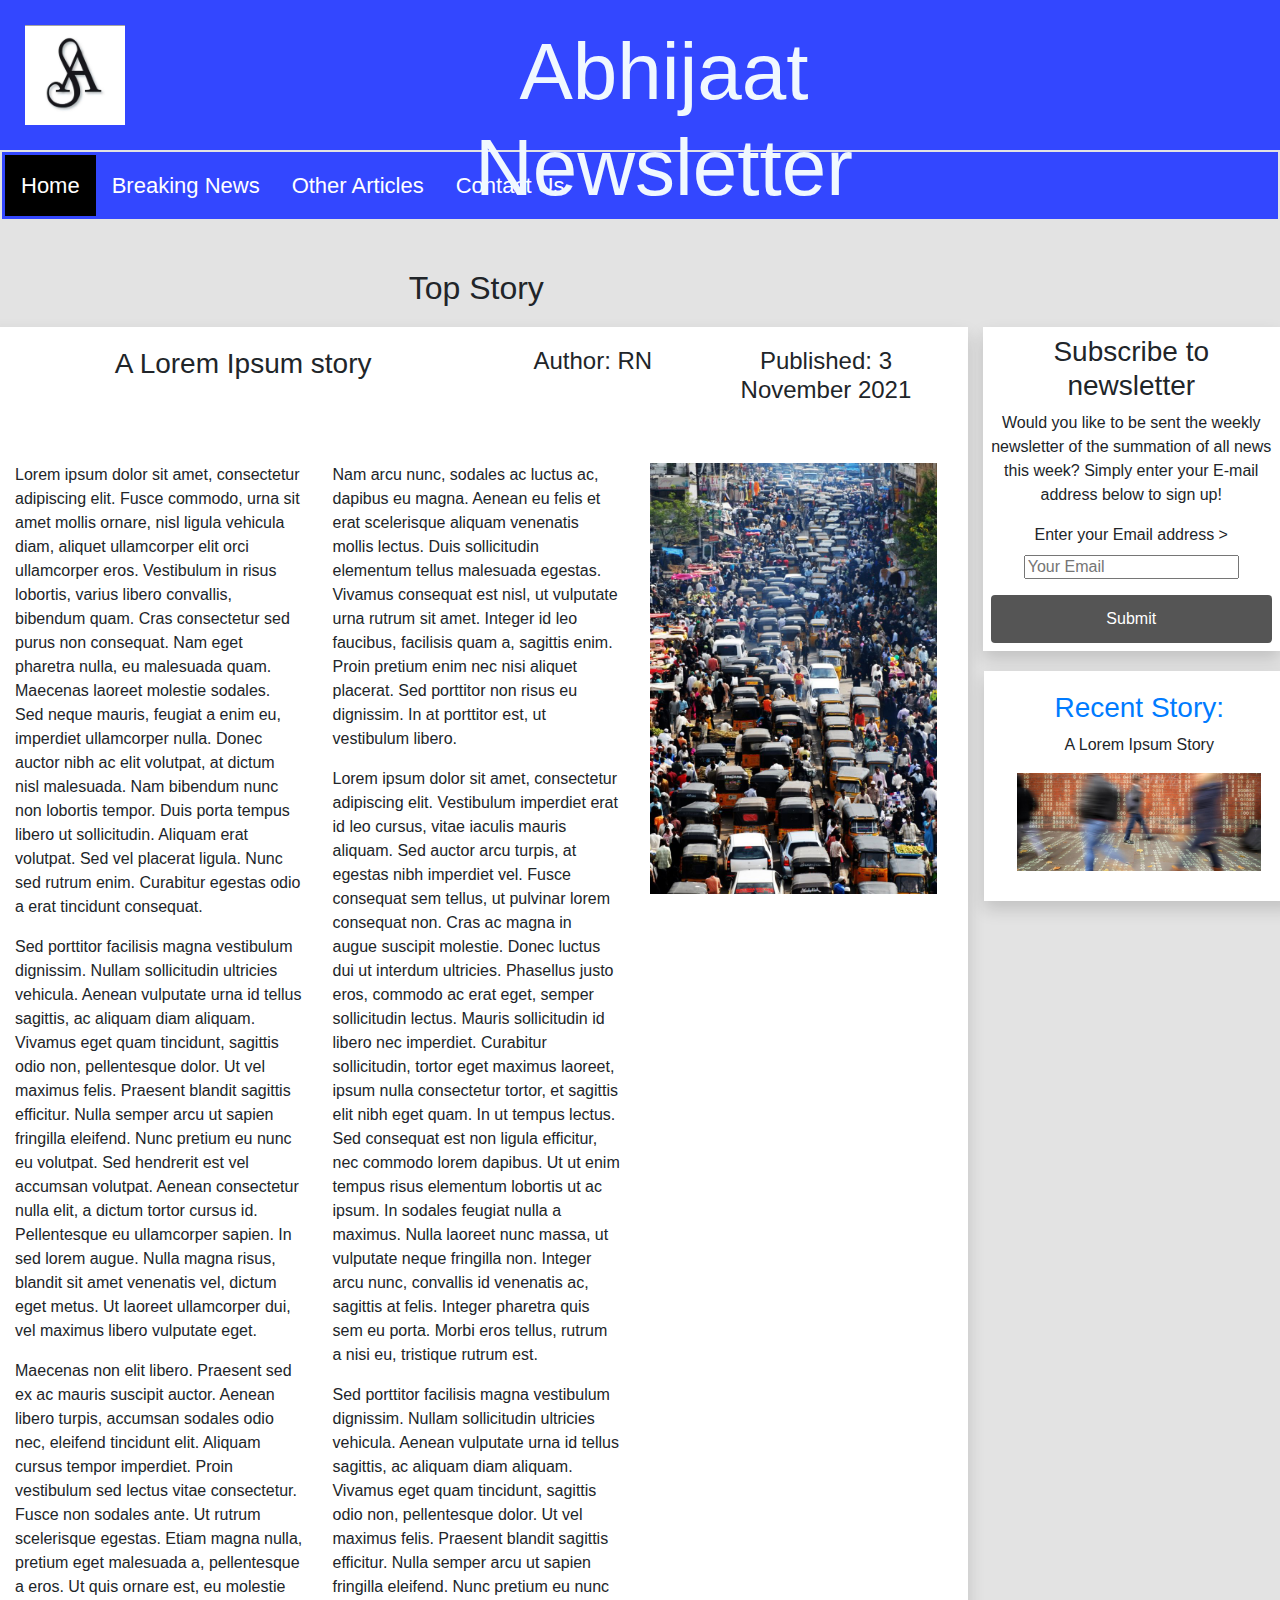
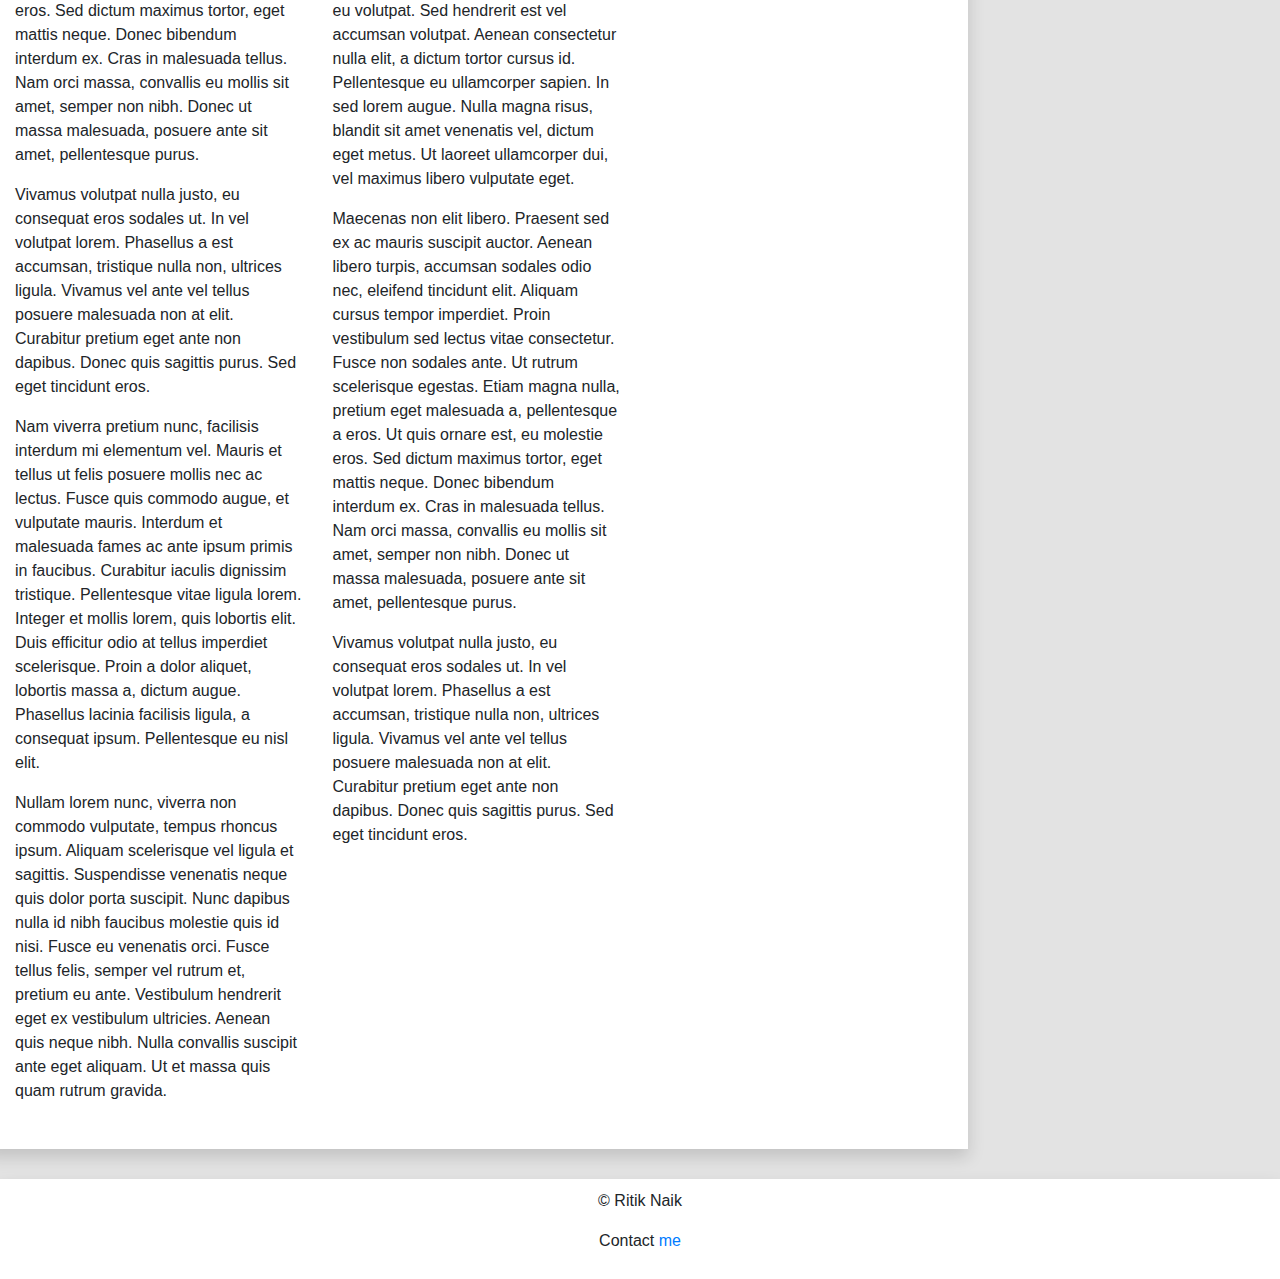
<file: index.html>
<!doctype html>
<html class="no-js" lang="en">

<head>
  <!-- Sets important meta tags - Do not reorder -->
  <meta charset="utf-8">
  <meta http-equiv="x-ua-compatible" content="ie=edge">
  <title>Home | Abhijaat Newsletter</title>
  <meta name="description" content="The main artificial intelligence story from A.I Takeover">
  <meta name="viewport" content="width=device-width, initial-scale=1, shrink-to-fit=no">
  <!-- Icons for Apple devices -->
  <link rel="apple-touch-icon" sizes="57x57" href="/images/icons/apple-icon-57x57.png">
  <link rel="apple-touch-icon" sizes="60x60" href="/images/icons/apple-icon-60x60.png">
  <link rel="apple-touch-icon" sizes="72x72" href="/images/icons/apple-icon-72x72.png">
  <link rel="apple-touch-icon" sizes="76x76" href="/images/icons/apple-icon-76x76.png">
  <link rel="apple-touch-icon" sizes="114x114" href="/images/icons/apple-icon-114x114.png">
  <link rel="apple-touch-icon" sizes="120x120" href="/images/icons/apple-icon-120x120.png">
  <link rel="apple-touch-icon" sizes="144x144" href="/images/icons/apple-icon-144x144.png">
  <link rel="apple-touch-icon" sizes="152x152" href="/images/icons/apple-icon-152x152.png">
  <link rel="apple-touch-icon" sizes="180x180" href="/images/icons/apple-icon-180x180.png">
  <!-- Icons for Android devices -->
  <link rel="icon" type="image/png" sizes="192x192"  href="/images/icons/android-icon-192x192.png">
  <!-- Icons for general Desktop devices -->
  <link rel="icon" type="image/png" sizes="32x32" href="/images/icons/favicon-32x32.png">
  <link rel="icon" type="image/png" sizes="96x96" href="/images/icons/favicon-96x96.png">
  <link rel="icon" type="image/png" sizes="16x16" href="/images/icons/favicon-16x16.png">
  <!-- Links to website manifest for icons -->
  <link rel="manifest" href="/manifest.json">
  <!-- Sets Windows tile image and colour -->
  <meta name="msapplication-TileColor" content="#ff335f">
  <meta name="msapplication-TileImage" content="/images/icons/ms-icon-144x144.png">
  <!-- Sets general theme colour for all devices to use if they support it -->
  <meta name="theme-color" content="#ff335f">

  <!-- Links to style sheets -->
  <link rel="stylesheet" href="css/vendor/bootstrap.min.css">
  <link rel="stylesheet" href="css/normalize.css">
  <link rel="stylesheet" href="css/main.css">
  <link rel="stylesheet" href="https://cdnjs.cloudflare.com/ajax/libs/font-awesome/4.7.0/css/font-awesome.min.css">
</head>

<body>
  <!-- If the user is using IE 9 or an older version direct them to update their browser -->
  <!--[if lte IE 9]>
    <p class="browserupgrade">You are using an <strong>outdated</strong> browser. Please <a href="https://browsehappy.com/">upgrade your browser</a> to improve your experience and security.</p>
  <![endif]-->

  <!-- Website code -->
  <header class="row">
    <a href="index.html" class="col-sm-3"><img src="img/mylogo.png" alt="Website Logo"></a>
    <h1 class="col-sm-6", style="color:aliceblue">Abhijaat Newsletter</h1>
    <p class="col-sm-3"></p>
  </header>

  <nav>
    <div class="topnav" id="mainTopnav">
      <a class="active" href="index.html">Home</a>
      <a href="latestnews.html">Breaking News</a>
      <a href="archive.html">Other Articles</a>
      <a href="contact-us.html">Contact Us</a>
      <a href="javascript:void(0);" class="icon" onclick="responsiveNav()">
        <i class="fa fa-bars"></i>
      </a>
    </ul>
  </nav>

  <div class="row">
    <h2 id="fp-title" class="col-sm-9">Top Story</h2>
    <p class="col-sm-3"></p>
  </div>

  <div class="row" id="main-content">
    <section class="col-sm-9 container shadow">
      <div id="headline" class="row">
        <h3 class="col-sm-6"></h3>

        <div id="information" class="col-sm-6 container">
          <div class="row">
            <h4 class="col-sm-6"></h4>
            <h4 class="col-sm-6"></h4>
          </div>
        </div>
      </div>

      <div class="container">
        <div id="story" class="row">
          <div class="col-sm-4">
            <p></p>
            <p></p>
            <p></p>
            <p></p>
            <p></p>
            <p></p>
          </div>

          <div class="col-sm-4">
            <p></p>
            <p></p>
            <p></p>
            <p></p>
            <p></p>
            <p></p>
          </div>
          
          <div class="col-sm-4">
            <img id="fp-image" src="" alt="">
          </div>
        </div>
      </div>
    </section>

    <aside class="col-sm-3">
      <div class="shadow" id="subscription-box">
        <h3>Subscribe to newsletter</h3>
        <p>Would you like to be sent the weekly newsletter of the summation of all news this week? Simply enter your E-mail address below to sign up!</p>
        <form id="subscription-form">
          <label for="email_input">Enter your Email address    ></label>
          <input type="email" name="email" id="email_input" placeholder="Your Email">
          <p></p>
          <input id="subscription-form-submit" type="submit" value="Submit">
        </form>
      </div>

      <div id="extra-stories" class="row shadow">
        <div id="extra-recent" class="col-sm">
          <h3><a href="latestnews.html">Recent Story:</a></h3>
          <p>A Lorem Ipsum Story</p>
          <img src="img/shaping-world-full.jpg" alt="Recent story image: shaping world image of people walking" id="extra-image">
        </div>
      </div>
    </aside>
  </div>

  <footer class="shadow">
      <p>&copy; Ritik Naik</p>
      <address>
          Contact <a href="mailto:ritiknaik2301@gmail.com">me</a>
      </address>
  </footer>

  <!-- Links to JavaScript -->
  <script src="js/vendor/modernizr-3.6.0.min.js"></script>
  <script src="js/vendor/bootstrap.min.js"></script>
  <script src="https://code.jquery.com/jquery-3.3.1.min.js" integrity="sha256-FgpCb/KJQlLNfOu91ta32o/NMZxltwRo8QtmkMRdAu8=" crossorigin="anonymous"></script>
  <script>window.jQuery || document.write('<script src="js/vendor/jquery-3.3.1.min.js"><\/script>')</script>
  <script src="js/plugins.js"></script>
  <script src="js/main.js"></script>
  <script>
    $(document).ready(function(){
      $("#headline h3").text("A Lorem Ipsum story");
      $("#information h4:eq(0)").text("Author: RN");
      $("#information h4:eq(1)").text("Published: 3 November 2021");

      $("#story p:eq(0)").text("Lorem ipsum dolor sit amet, consectetur adipiscing elit. Fusce commodo, urna sit amet mollis ornare, nisl ligula vehicula diam, aliquet ullamcorper elit orci ullamcorper eros. Vestibulum in risus lobortis, varius libero convallis, bibendum quam. Cras consectetur sed purus non consequat. Nam eget pharetra nulla, eu malesuada quam. Maecenas laoreet molestie sodales. Sed neque mauris, feugiat a enim eu, imperdiet ullamcorper nulla. Donec auctor nibh ac elit volutpat, at dictum nisl malesuada. Nam bibendum nunc non lobortis tempor. Duis porta tempus libero ut sollicitudin. Aliquam erat volutpat. Sed vel placerat ligula. Nunc sed rutrum enim. Curabitur egestas odio a erat tincidunt consequat.");
      $("#story p:eq(1)").text("Sed porttitor facilisis magna vestibulum dignissim. Nullam sollicitudin ultricies vehicula. Aenean vulputate urna id tellus sagittis, ac aliquam diam aliquam. Vivamus eget quam tincidunt, sagittis odio non, pellentesque dolor. Ut vel maximus felis. Praesent blandit sagittis efficitur. Nulla semper arcu ut sapien fringilla eleifend. Nunc pretium eu nunc eu volutpat. Sed hendrerit est vel accumsan volutpat. Aenean consectetur nulla elit, a dictum tortor cursus id. Pellentesque eu ullamcorper sapien. In sed lorem augue. Nulla magna risus, blandit sit amet venenatis vel, dictum eget metus. Ut laoreet ullamcorper dui, vel maximus libero vulputate eget.");
      $("#story p:eq(2)").text("Maecenas non elit libero. Praesent sed ex ac mauris suscipit auctor. Aenean libero turpis, accumsan sodales odio nec, eleifend tincidunt elit. Aliquam cursus tempor imperdiet. Proin vestibulum sed lectus vitae consectetur. Fusce non sodales ante. Ut rutrum scelerisque egestas. Etiam magna nulla, pretium eget malesuada a, pellentesque a eros. Ut quis ornare est, eu molestie eros. Sed dictum maximus tortor, eget mattis neque. Donec bibendum interdum ex. Cras in malesuada tellus. Nam orci massa, convallis eu mollis sit amet, semper non nibh. Donec ut massa malesuada, posuere ante sit amet, pellentesque purus.");
      $("#story p:eq(3)").text("Vivamus volutpat nulla justo, eu consequat eros sodales ut. In vel volutpat lorem. Phasellus a est accumsan, tristique nulla non, ultrices ligula. Vivamus vel ante vel tellus posuere malesuada non at elit. Curabitur pretium eget ante non dapibus. Donec quis sagittis purus. Sed eget tincidunt eros.");
      $("#story p:eq(4)").text("Nam viverra pretium nunc, facilisis interdum mi elementum vel. Mauris et tellus ut felis posuere mollis nec ac lectus. Fusce quis commodo augue, et vulputate mauris. Interdum et malesuada fames ac ante ipsum primis in faucibus. Curabitur iaculis dignissim tristique. Pellentesque vitae ligula lorem. Integer et mollis lorem, quis lobortis elit. Duis efficitur odio at tellus imperdiet scelerisque. Proin a dolor aliquet, lobortis massa a, dictum augue. Phasellus lacinia facilisis ligula, a consequat ipsum. Pellentesque eu nisl elit.");
      $("#story p:eq(5)").text("Nullam lorem nunc, viverra non commodo vulputate, tempus rhoncus ipsum. Aliquam scelerisque vel ligula et sagittis. Suspendisse venenatis neque quis dolor porta suscipit. Nunc dapibus nulla id nibh faucibus molestie quis id nisi. Fusce eu venenatis orci. Fusce tellus felis, semper vel rutrum et, pretium eu ante. Vestibulum hendrerit eget ex vestibulum ultricies. Aenean quis neque nibh. Nulla convallis suscipit ante eget aliquam. Ut et massa quis quam rutrum gravida.");
      $("#story p:eq(6)").text("Nam arcu nunc, sodales ac luctus ac, dapibus eu magna. Aenean eu felis et erat scelerisque aliquam venenatis mollis lectus. Duis sollicitudin elementum tellus malesuada egestas. Vivamus consequat est nisl, ut vulputate urna rutrum sit amet. Integer id leo faucibus, facilisis quam a, sagittis enim. Proin pretium enim nec nisi aliquet placerat. Sed porttitor non risus eu dignissim. In at porttitor est, ut vestibulum libero.");
      
      $("#story p:eq(7)").text("Lorem ipsum dolor sit amet, consectetur adipiscing elit. Vestibulum imperdiet erat id leo cursus, vitae iaculis mauris aliquam. Sed auctor arcu turpis, at egestas nibh imperdiet vel. Fusce consequat sem tellus, ut pulvinar lorem consequat non. Cras ac magna in augue suscipit molestie. Donec luctus dui ut interdum ultricies. Phasellus justo eros, commodo ac erat eget, semper sollicitudin lectus. Mauris sollicitudin id libero nec imperdiet. Curabitur sollicitudin, tortor eget maximus laoreet, ipsum nulla consectetur tortor, et sagittis elit nibh eget quam. In ut tempus lectus. Sed consequat est non ligula efficitur, nec commodo lorem dapibus. Ut ut enim tempus risus elementum lobortis ut ac ipsum. In sodales feugiat nulla a maximus. Nulla laoreet nunc massa, ut vulputate neque fringilla non. Integer arcu nunc, convallis id venenatis ac, sagittis at felis. Integer pharetra quis sem eu porta. Morbi eros tellus, rutrum a nisi eu, tristique rutrum est.");
      $("#story p:eq(8)").text("Sed porttitor facilisis magna vestibulum dignissim. Nullam sollicitudin ultricies vehicula. Aenean vulputate urna id tellus sagittis, ac aliquam diam aliquam. Vivamus eget quam tincidunt, sagittis odio non, pellentesque dolor. Ut vel maximus felis. Praesent blandit sagittis efficitur. Nulla semper arcu ut sapien fringilla eleifend. Nunc pretium eu nunc eu volutpat. Sed hendrerit est vel accumsan volutpat. Aenean consectetur nulla elit, a dictum tortor cursus id. Pellentesque eu ullamcorper sapien. In sed lorem augue. Nulla magna risus, blandit sit amet venenatis vel, dictum eget metus. Ut laoreet ullamcorper dui, vel maximus libero vulputate eget.");
      $("#story p:eq(9)").text("Maecenas non elit libero. Praesent sed ex ac mauris suscipit auctor. Aenean libero turpis, accumsan sodales odio nec, eleifend tincidunt elit. Aliquam cursus tempor imperdiet. Proin vestibulum sed lectus vitae consectetur. Fusce non sodales ante. Ut rutrum scelerisque egestas. Etiam magna nulla, pretium eget malesuada a, pellentesque a eros. Ut quis ornare est, eu molestie eros. Sed dictum maximus tortor, eget mattis neque. Donec bibendum interdum ex. Cras in malesuada tellus. Nam orci massa, convallis eu mollis sit amet, semper non nibh. Donec ut massa malesuada, posuere ante sit amet, pellentesque purus.");
      $("#story p:eq(11)").text("Vivamus volutpat nulla justo, eu consequat eros sodales ut. In vel volutpat lorem. Phasellus a est accumsan, tristique nulla non, ultrices ligula. Vivamus vel ante vel tellus posuere malesuada non at elit. Curabitur pretium eget ante non dapibus. Donec quis sagittis purus. Sed eget tincidunt eros.");
      $("#story p:eq(12)").text("Nam arcu nunc, sodales ac luctus ac, dapibus eu magna. Aenean eu felis et erat scelerisque aliquam venenatis mollis lectus. Duis sollicitudin elementum tellus malesuada egestas. Vivamus consequat est nisl, ut vulputate urna rutrum sit amet. Integer id leo faucibus, facilisis quam a, sagittis enim. Proin pretium enim nec nisi aliquet placerat. Sed porttitor non risus eu dignissim. In at porttitor est, ut vestibulum libero.");

      $("#story img").attr("src", "img/traffic-img.jpg");
      $("#story img").attr("alt", "Image of traffic for article");
    });
  </script>
</body>

</html>
</file>
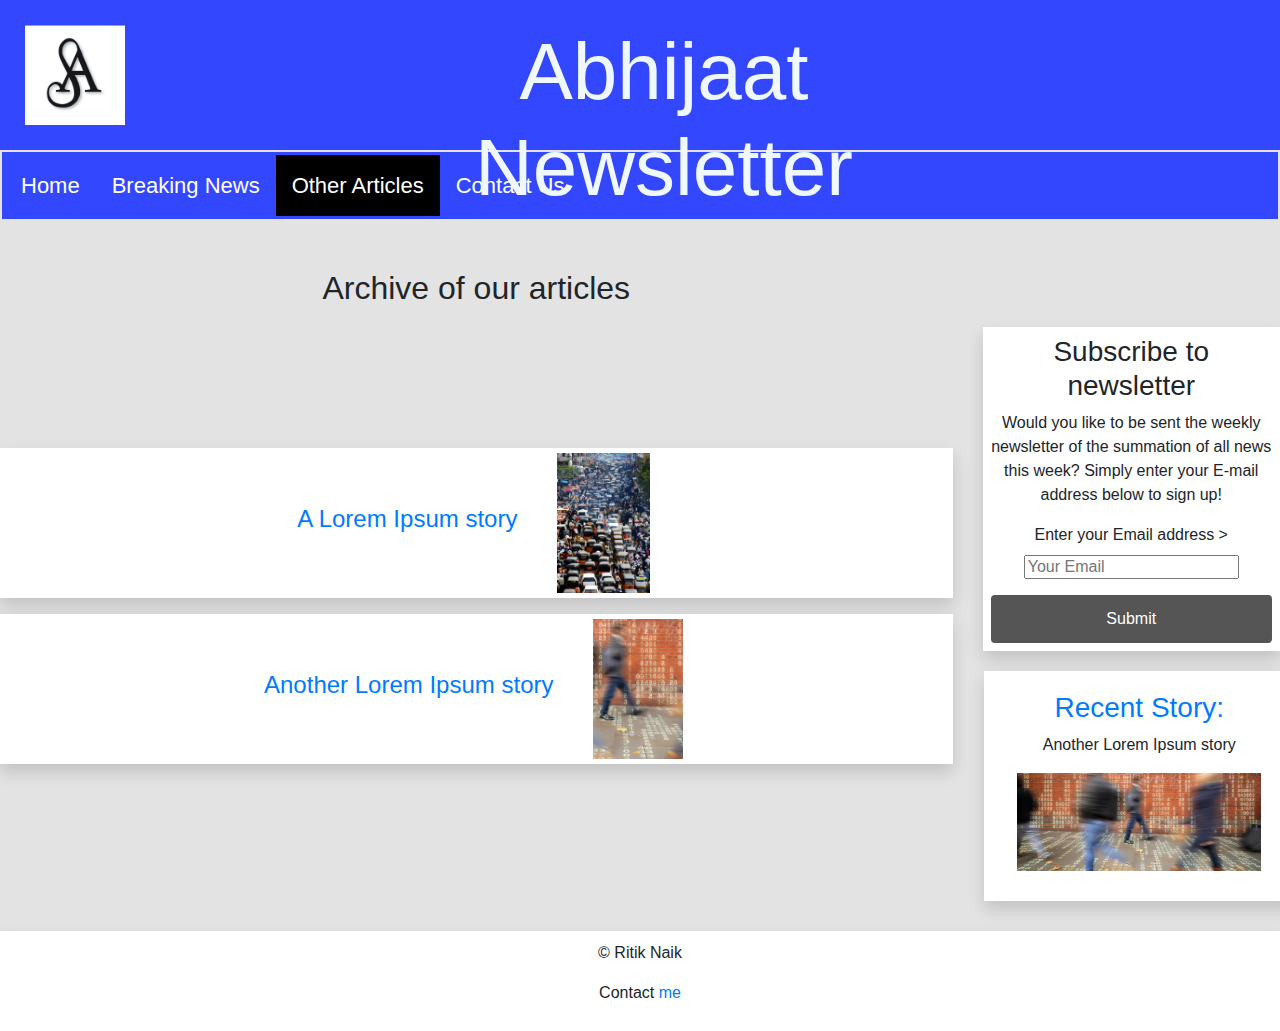
<file: archive.html>
<!doctype html>
<html class="no-js" lang="en">

<head>
  <!-- Sets important meta tags - Do not reorder -->
  <meta charset="utf-8">
  <meta http-equiv="x-ua-compatible" content="ie=edge">
  <title>Archive | Abhijaat Newletter</title>
  <meta name="description" content="The archive of all our articles on artificial intelligence by A.I Takeover">
  <meta name="viewport" content="width=device-width, initial-scale=1, shrink-to-fit=no">
  <!-- Icons for Apple devices -->
  <link rel="apple-touch-icon" sizes="57x57" href="/images/icons/apple-icon-57x57.png">
  <link rel="apple-touch-icon" sizes="60x60" href="/images/icons/apple-icon-60x60.png">
  <link rel="apple-touch-icon" sizes="72x72" href="/images/icons/apple-icon-72x72.png">
  <link rel="apple-touch-icon" sizes="76x76" href="/images/icons/apple-icon-76x76.png">
  <link rel="apple-touch-icon" sizes="114x114" href="/images/icons/apple-icon-114x114.png">
  <link rel="apple-touch-icon" sizes="120x120" href="/images/icons/apple-icon-120x120.png">
  <link rel="apple-touch-icon" sizes="144x144" href="/images/icons/apple-icon-144x144.png">
  <link rel="apple-touch-icon" sizes="152x152" href="/images/icons/apple-icon-152x152.png">
  <link rel="apple-touch-icon" sizes="180x180" href="/images/icons/apple-icon-180x180.png">
  <!-- Icons for Android devices -->
  <link rel="icon" type="image/png" sizes="192x192"  href="/images/icons/android-icon-192x192.png">
  <!-- Icons for general Desktop devices -->
  <link rel="icon" type="image/png" sizes="32x32" href="/images/icons/favicon-32x32.png">
  <link rel="icon" type="image/png" sizes="96x96" href="/images/icons/favicon-96x96.png">
  <link rel="icon" type="image/png" sizes="16x16" href="/images/icons/favicon-16x16.png">
  <!-- Links to website manifest for icons -->
  <link rel="manifest" href="/manifest.json">
  <!-- Sets Windows tile image and colour -->
  <meta name="msapplication-TileColor" content="#ff335f">
  <meta name="msapplication-TileImage" content="/images/icons/ms-icon-144x144.png">
  <!-- Sets general theme colour for all devices to use if they support it -->
  <meta name="theme-color" content="#ff335f">

  <!-- Links to style sheets -->
  <link rel="stylesheet" href="css/vendor/bootstrap.min.css">
  <link rel="stylesheet" href="css/normalize.css">
  <link rel="stylesheet" href="css/main.css">
</head>

<body>
  <!-- If the user is using IE 9 or an older version direct them to update their browser -->
  <!--[if lte IE 9]>
    <p class="browserupgrade">You are using an <strong>outdated</strong> browser. Please <a href="https://browsehappy.com/">upgrade your browser</a> to improve your experience and security.</p>
  <![endif]-->

  <!-- Website code -->
  <header class="row">
    <a href="index.html" class="col-sm-3"><img src="img/mylogo.png" alt="Website Logo"></a>
    <h1 class="col-sm-6", style="color:aliceblue">Abhijaat Newsletter</h1>
    <p class="col-sm-3"></p>
  </header>

  <nav>
        <div class="topnav" id="mainTopnav">
          <a href="index.html">Home</a>
          <a href="latestnews.html">Breaking News</a>
          <a class="active" href="archive.html">Other Articles</a>
          <a href="contact-us.html">Contact Us</a>
         
          <a href="javascript:void(0);" class="icon" onclick="responsiveNav()">
            <i class="fa fa-bars"></i>
          </a>
        </ul>
    </nav>

  <div class="row">
    <h2 id="fp-title" class="col-sm-9">Archive of our articles</h2>
    <p class="col-sm-3"></p>
  </div>

  <div class="row" id="main-content">
    <section class="col-sm-9 container">
        <div class="shadow archive-stories">
            <h4><a href="index.html">A Lorem Ipsum story</a></h4>
            <img src="img/traffic-img.jpg" alt="Traffic Image for traffic article">
        </div>
        <p></p>
        <div class="shadow archive-stories">
            <h4><a href="latestnews.html">Another Lorem Ipsum story</a></h4>
            <img src="img/shaping-world.jpg" alt="Image of people walking for shaping world article">
        </div>
        <p></p>
    </section>

    <aside class="col-sm-3">
        <div class="shadow" id="subscription-box">
            <h3>Subscribe to newsletter</h3>
            <p>Would you like to be sent the weekly newsletter of the summation of all news this week? Simply enter your E-mail address below to sign up!</p>
            <form id="subscription-form">
            <label for="email_input">Enter your Email address    ></label>
            <input type="email" name="email" id="email_input" placeholder="Your Email">
            <p></p>
            <input id="subscription-form-submit" type="submit" value="Submit">
            </form>
        </div>

      <div id="extra-stories" class="row shadow">
        <div id="extra-recent" class="col-sm">
          <h3><a href="latestnews.html">Recent Story:</a></h3>
          <p>Another Lorem Ipsum story</p>
          <img src="img/shaping-world-full.jpg" alt="Recent story image: shaping world image of people walking" id="extra-image">
        </div>
      </div>
    </aside>
  </div>

  <footer class="shadow">
      <p>&copy; Ritik Naik</p>
      <address>
          Contact <a href="mailto:ritiknaik2301@gmail.com">me</a>
      </address>
  </footer>

  <!-- Links to JavaScript -->
  <script src="js/vendor/modernizr-3.6.0.min.js"></script>
  <script src="js/vendor/bootstrap.min.js"></script>
  <script src="https://code.jquery.com/jquery-3.3.1.min.js" integrity="sha256-FgpCb/KJQlLNfOu91ta32o/NMZxltwRo8QtmkMRdAu8=" crossorigin="anonymous"></script>
  <script>window.jQuery || document.write('<script src="js/vendor/jquery-3.3.1.min.js"><\/script>')</script>
  <script src="js/plugins.js"></script>
  <script src="js/main.js"></script>
  
</body>

</html>
</file>
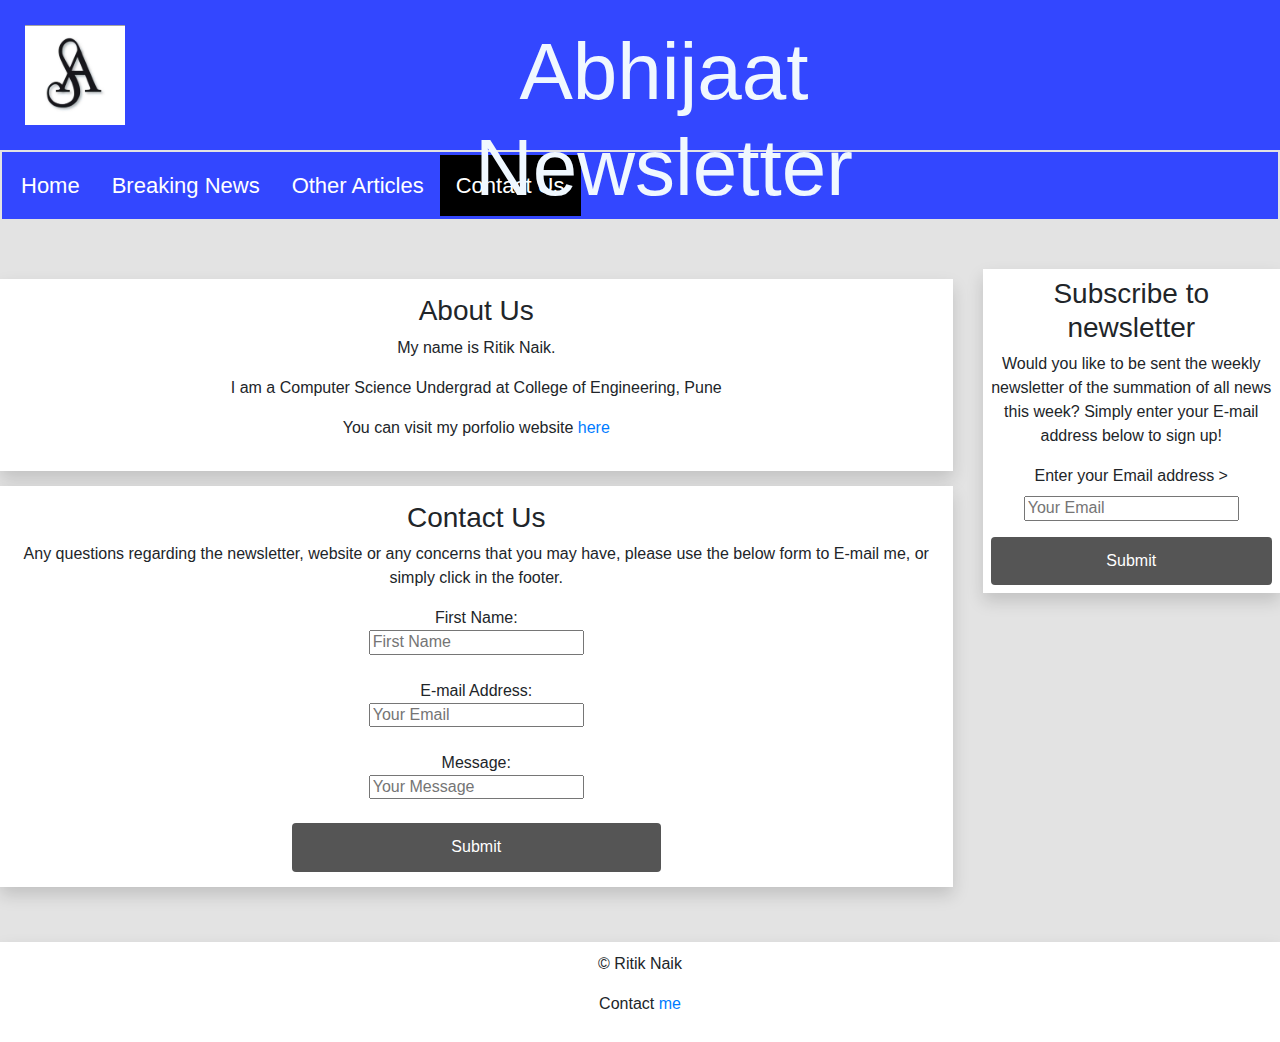
<file: contact-us.html>
<!doctype html>
<html class="no-js" lang="en">

<head>
  <!-- Sets important meta tags - Do not reorder -->
  <meta charset="utf-8">
  <meta http-equiv="x-ua-compatible" content="ie=edge">
  <title>Contact Us | A.I Takeover</title>
  <meta name="description" content="About A.I Takeover and ways to contact us directly">
  <meta name="viewport" content="width=device-width, initial-scale=1, shrink-to-fit=no">
  <!-- Icons for Apple devices -->
  <link rel="apple-touch-icon" sizes="57x57" href="/images/icons/apple-icon-57x57.png">
  <link rel="apple-touch-icon" sizes="60x60" href="/images/icons/apple-icon-60x60.png">
  <link rel="apple-touch-icon" sizes="72x72" href="/images/icons/apple-icon-72x72.png">
  <link rel="apple-touch-icon" sizes="76x76" href="/images/icons/apple-icon-76x76.png">
  <link rel="apple-touch-icon" sizes="114x114" href="/images/icons/apple-icon-114x114.png">
  <link rel="apple-touch-icon" sizes="120x120" href="/images/icons/apple-icon-120x120.png">
  <link rel="apple-touch-icon" sizes="144x144" href="/images/icons/apple-icon-144x144.png">
  <link rel="apple-touch-icon" sizes="152x152" href="/images/icons/apple-icon-152x152.png">
  <link rel="apple-touch-icon" sizes="180x180" href="/images/icons/apple-icon-180x180.png">
  <!-- Icons for Android devices -->
  <link rel="icon" type="image/png" sizes="192x192"  href="/images/icons/android-icon-192x192.png">
  <!-- Icons for general Desktop devices -->
  <link rel="icon" type="image/png" sizes="32x32" href="/images/icons/favicon-32x32.png">
  <link rel="icon" type="image/png" sizes="96x96" href="/images/icons/favicon-96x96.png">
  <link rel="icon" type="image/png" sizes="16x16" href="/images/icons/favicon-16x16.png">
  <!-- Links to website manifest for icons -->
  <link rel="manifest" href="/manifest.json">
  <!-- Sets Windows tile image and colour -->
  <meta name="msapplication-TileColor" content="#ff335f">
  <meta name="msapplication-TileImage" content="/images/icons/ms-icon-144x144.png">
  <!-- Sets general theme colour for all devices to use if they support it -->
  <meta name="theme-color" content="#ff335f">

  <!-- Links to style sheets -->
  <link rel="stylesheet" href="css/vendor/bootstrap.min.css">
  <link rel="stylesheet" href="css/normalize.css">
  <link rel="stylesheet" href="css/main.css">
  <link rel="stylesheet" href="https://cdnjs.cloudflare.com/ajax/libs/font-awesome/4.7.0/css/font-awesome.min.css">
</head>

<body>
  <!-- If the user is using IE 9 or an older version direct them to update their browser -->
  <!--[if lte IE 9]>
    <p class="browserupgrade">You are using an <strong>outdated</strong> browser. Please <a href="https://browsehappy.com/">upgrade your browser</a> to improve your experience and security.</p>
  <![endif]-->

  <!-- Website code -->
  <header class="row">
    <a href="index.html" class="col-sm-3"><img src="img/mylogo.png" alt="Website Logo"></a>
    <h1 class="col-sm-6", style="color:aliceblue">Abhijaat Newsletter</h1>
    <p class="col-sm-3"></p>
  </header>

  <nav>
    <div class="topnav" id="mainTopnav">
      <a href="index.html">Home</a>
      <a href="latestnews.html">Breaking News</a>
      <a href="archive.html">Other Articles</a>
      <a class="active" href="contact-us.html">Contact Us</a>

      <a href="javascript:void(0);" class="icon" onclick="responsiveNav()">
        <i class="fa fa-bars"></i>
      </a>
    </ul>
  </nav>

  <div class="row" id="main-content">
    <section class="col-sm-9 container" id="contaction">
        <div id="about-us" class="shadow">
            <h3>About Us</h3>
            <p>My name is Ritik Naik.</p>
            <p>I am a Computer Science Undergrad at College of Engineering, Pune</p>
            <p>You can visit my porfolio website <a href="https://614b09c6405d3a9b7755e998--portfolio-of-ritiknaik.netlify.app/https://614b09c6405d3a9b7755e998--portfolio-of-ritiknaik.netlify.app/">here</a></p>
        </div>

        <div id="contact-us" class="shadow">
            <h3>Contact Us</h3>
            <p>Any questions regarding the newsletter, website or any concerns that you may have, please use the below form to E-mail me, or simply click in the footer.</p>
            <form id="contact-us-form">
                First Name:<br>
                <input type="text" name="firstname" id="name_input" placeholder="First Name"><br><br>
                E-mail Address:<br>
                <input type="email" name="email" id="email_input" placeholder="Your Email"><br><br>
                Message:<br>
                <input type="text" name="message" id="message_input" placeholder="Your Message"><br><br>
                <input id="contact-us-submit" type="submit" value="Submit"><br>
            </form>
        </div>
    </section>

    <aside class="col-sm-3">
      <div class="shadow" id="subscription-box">
        <h3>Subscribe to newsletter</h3>
        <p>Would you like to be sent the weekly newsletter of the summation of all news this week? Simply enter your E-mail address below to sign up!</p>
        <form id="subscription-form">
          <label for="email_input">Enter your Email address    ></label>
          <input type="email" name="email" id="email_input" placeholder="Your Email">
          <p></p>
          <input id="subscription-form-submit" type="submit" value="Submit">
        </form>
      </div>
    </aside>
  </div>

  <!-- Footer code with a shadow box class -->
  <footer class="shadow">
      <p>&copy; Ritik Naik</p>
      <address>
          Contact <a href="mailto:ritiknaik2301@gmail.com">me</a>
      </address>
  </footer>

  <!-- Links to JavaScript -->
  <script src="js/vendor/modernizr-3.6.0.min.js"></script>
  <script src="js/vendor/bootstrap.min.js"></script>
  <script src="https://code.jquery.com/jquery-3.3.1.min.js" integrity="sha256-FgpCb/KJQlLNfOu91ta32o/NMZxltwRo8QtmkMRdAu8=" crossorigin="anonymous"></script>
  <script>window.jQuery || document.write('<script src="js/vendor/jquery-3.3.1.min.js"><\/script>')</script>
  <script src="js/plugins.js"></script>
  <script src="js/main.js"></script>
</body>

</html>
</file>
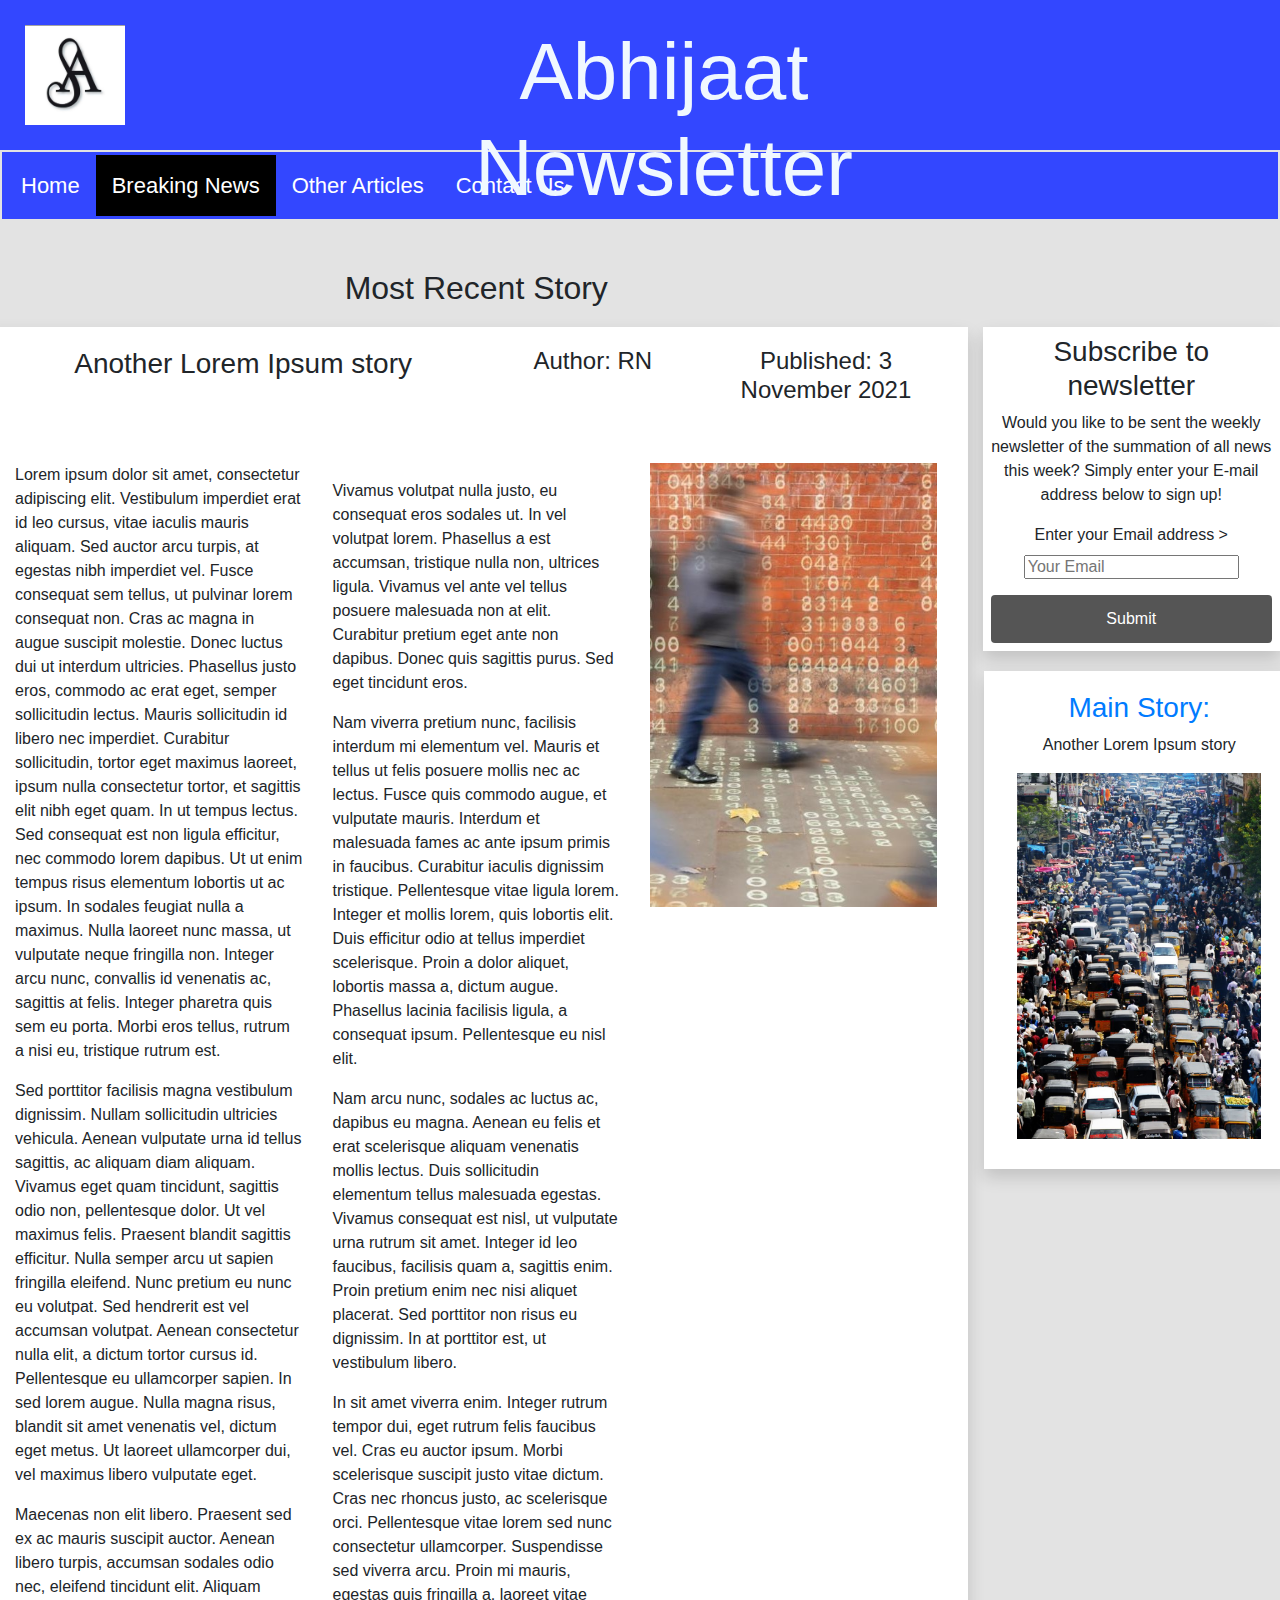
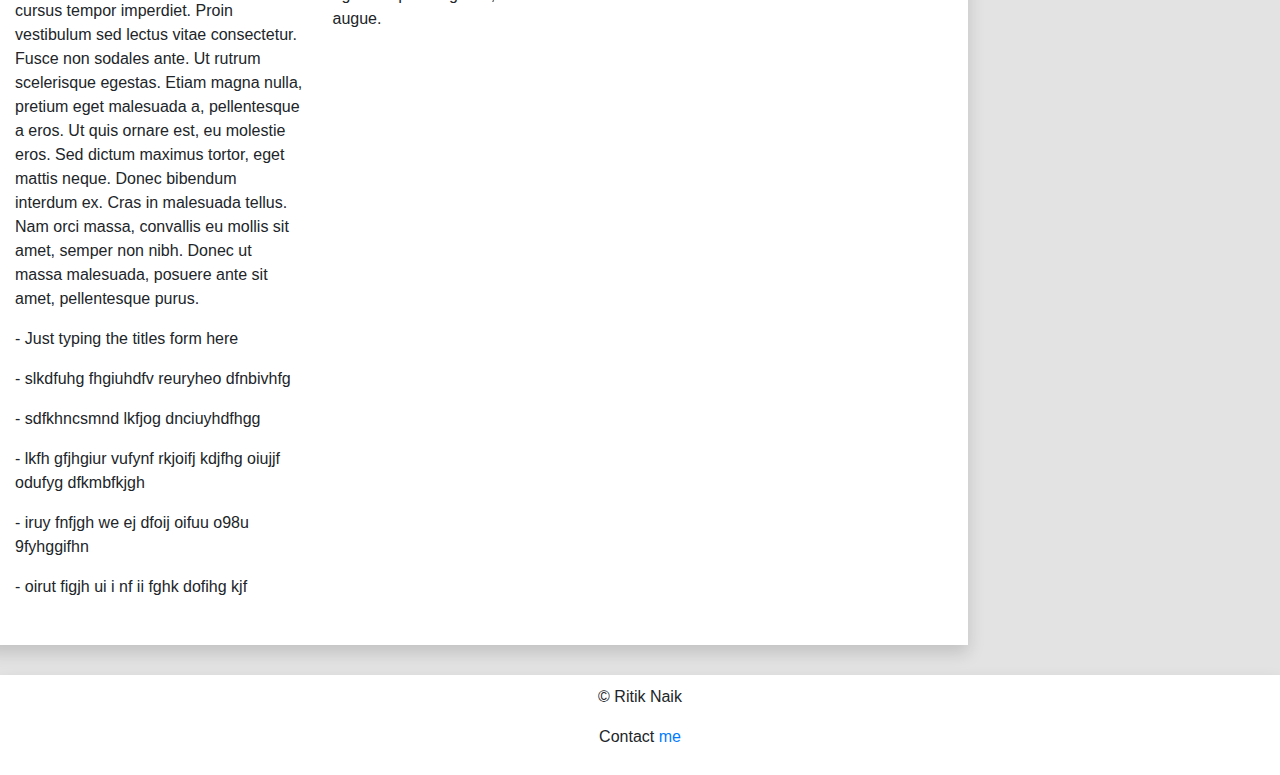
<file: latestnews.html>
<!doctype html>
<html class="no-js" lang="en">

<head>
  <!-- Sets important meta tags - Do not reorder -->
  <meta charset="utf-8">
  <meta http-equiv="x-ua-compatible" content="ie=edge">
  <title>Breaking News | Abhijaat Newsletter</title>
  <meta name="description" content="Most recent artificial intelligence news from A.I Takeover">
  <meta name="viewport" content="width=device-width, initial-scale=1, shrink-to-fit=no">
  <!-- Icons for Apple devices -->
  <link rel="apple-touch-icon" sizes="57x57" href="/images/icons/apple-icon-57x57.png">
  <link rel="apple-touch-icon" sizes="60x60" href="/images/icons/apple-icon-60x60.png">
  <link rel="apple-touch-icon" sizes="72x72" href="/images/icons/apple-icon-72x72.png">
  <link rel="apple-touch-icon" sizes="76x76" href="/images/icons/apple-icon-76x76.png">
  <link rel="apple-touch-icon" sizes="114x114" href="/images/icons/apple-icon-114x114.png">
  <link rel="apple-touch-icon" sizes="120x120" href="/images/icons/apple-icon-120x120.png">
  <link rel="apple-touch-icon" sizes="144x144" href="/images/icons/apple-icon-144x144.png">
  <link rel="apple-touch-icon" sizes="152x152" href="/images/icons/apple-icon-152x152.png">
  <link rel="apple-touch-icon" sizes="180x180" href="/images/icons/apple-icon-180x180.png">
  <!-- Icons for Android devices -->
  <link rel="icon" type="image/png" sizes="192x192"  href="/images/icons/android-icon-192x192.png">
  <!-- Icons for general Desktop devices -->
  <link rel="icon" type="image/png" sizes="32x32" href="/images/icons/favicon-32x32.png">
  <link rel="icon" type="image/png" sizes="96x96" href="/images/icons/favicon-96x96.png">
  <link rel="icon" type="image/png" sizes="16x16" href="/images/icons/favicon-16x16.png">
  <!-- Links to website manifest for icons -->
  <link rel="manifest" href="/manifest.json">
  <!-- Sets Windows tile image and colour -->
  <meta name="msapplication-TileColor" content="#ff335f">
  <meta name="msapplication-TileImage" content="/images/icons/ms-icon-144x144.png">
  <!-- Sets general theme colour for all devices to use if they support it -->
  <meta name="theme-color" content="#ff335f">

  <!-- Links to style sheets -->
  <link rel="stylesheet" href="css/vendor/bootstrap.min.css">
  <link rel="stylesheet" href="css/normalize.css">
  <link rel="stylesheet" href="css/main.css">
</head>

<body>
  <!-- If the user is using IE 9 or an older version direct them to update their browser -->
  <!--[if lte IE 9]>
    <p class="browserupgrade">You are using an <strong>outdated</strong> browser. Please <a href="https://browsehappy.com/">upgrade your browser</a> to improve your experience and security.</p>
  <![endif]-->

  <!-- Website code -->
  <header class="row">
    <a href="index.html" class="col-sm-3"><img src="img/mylogo.png" alt="Website Logo"></a>
    <h1 class="col-sm-6", style="color:aliceblue">Abhijaat Newsletter</h1>
    <p class="col-sm-3"></p>
  </header>

  <nav>
      <div class="topnav" id="mainTopnav">
        <a href="index.html">Home</a>
        <a class="active" href="latestnews.html">Breaking News</a>
        <a href="archive.html">Other Articles</a>
        <a href="contact-us.html">Contact Us</a>
       
        <a href="javascript:void(0);" class="icon" onclick="responsiveNav()">
          <i class="fa fa-bars"></i>
        </a>
      </ul>
    </nav>

  <div class="row">
    <h2 id="fp-title" class="col-sm-9">Most Recent Story</h2>
    <p class="col-sm-3"></p>
  </div>

  <div class="row" id="main-content">
    <section class="col-sm-9 container shadow">
      <div id="headline" class="row">
        <h3 class="col-sm-6"></h3>

        <div id="information" class="col-sm-6 container">
          <div class="row">
            <h4 class="col-sm-6"></h4>
            <h4 class="col-sm-6"></h4>
          </div>
        </div>
      </div>

      <div class="container">
        <div id="story" class="row">
          <div class="col-sm-4">
            <p></p>
            <p></p>
            <p></p>
            <p></p>
            <p></p>
            <p></p>
            <p></p>
            <p></p>
            <p></p>
            <p></p>
            <p></p>
            <p></p>
          </div>

          <div class="col-sm-4">
            <p></p>
            <p></p>
            <p></p>
            <p></p>
            <p></p>
            <p></p>
          </div>
          
          <div class="col-sm-4">
            <img id="fp-image" src="" alt="">
          </div>
        </div>
      </div>
    </section>

    <aside class="col-sm-3">
      <div class="shadow" id="subscription-box">
        <h3>Subscribe to newsletter</h3>
        <p>Would you like to be sent the weekly newsletter of the summation of all news this week? Simply enter your E-mail address below to sign up!</p>
        <form id="subscription-form">
          <label for="email_input">Enter your Email address    ></label>
          <input type="email" name="email" id="email_input" placeholder="Your Email">
          <p></p>
          <input id="subscription-form-submit" type="submit" value="Submit">
        </form>
      </div>

      <div id="extra-stories" class="row shadow">
        <div id="extra-recent" class="col-sm">
          <h3><a href="index.html">Main Story:</a></h3>
          <p>Another Lorem Ipsum story</p>
          <img src="img/traffic-img.jpg" alt="Main story image of traffic" id="extra-image">
        </div>
      </div>
    </aside>
  </div>

  <footer class="shadow">
      <p>&copy; Ritik Naik</p>
      <address>
          Contact <a href="mailto:ritiknaik2301@gmail.com">me</a>
      </address>
  </footer>

  <!-- Links to JavaScript -->
  <script src="js/vendor/modernizr-3.6.0.min.js"></script>
  <script src="js/vendor/bootstrap.min.js"></script>
  <script src="https://code.jquery.com/jquery-3.3.1.min.js" integrity="sha256-FgpCb/KJQlLNfOu91ta32o/NMZxltwRo8QtmkMRdAu8=" crossorigin="anonymous"></script>
  <script>window.jQuery || document.write('<script src="js/vendor/jquery-3.3.1.min.js"><\/script>')</script>
  <script src="js/plugins.js"></script>
  <script src="js/main.js"></script>
  <script>
    $(document).ready(function(){
      $("#headline h3").text("Another Lorem Ipsum story");
      $("#information h4:eq(0)").text("Author: RN");
      $("#information h4:eq(1)").text("Published: 3 November 2021");

      $("#story p:eq(0)").text("Lorem ipsum dolor sit amet, consectetur adipiscing elit. Vestibulum imperdiet erat id leo cursus, vitae iaculis mauris aliquam. Sed auctor arcu turpis, at egestas nibh imperdiet vel. Fusce consequat sem tellus, ut pulvinar lorem consequat non. Cras ac magna in augue suscipit molestie. Donec luctus dui ut interdum ultricies. Phasellus justo eros, commodo ac erat eget, semper sollicitudin lectus. Mauris sollicitudin id libero nec imperdiet. Curabitur sollicitudin, tortor eget maximus laoreet, ipsum nulla consectetur tortor, et sagittis elit nibh eget quam. In ut tempus lectus. Sed consequat est non ligula efficitur, nec commodo lorem dapibus. Ut ut enim tempus risus elementum lobortis ut ac ipsum. In sodales feugiat nulla a maximus. Nulla laoreet nunc massa, ut vulputate neque fringilla non. Integer arcu nunc, convallis id venenatis ac, sagittis at felis. Integer pharetra quis sem eu porta. Morbi eros tellus, rutrum a nisi eu, tristique rutrum est.");
      $("#story p:eq(1)").text("Sed porttitor facilisis magna vestibulum dignissim. Nullam sollicitudin ultricies vehicula. Aenean vulputate urna id tellus sagittis, ac aliquam diam aliquam. Vivamus eget quam tincidunt, sagittis odio non, pellentesque dolor. Ut vel maximus felis. Praesent blandit sagittis efficitur. Nulla semper arcu ut sapien fringilla eleifend. Nunc pretium eu nunc eu volutpat. Sed hendrerit est vel accumsan volutpat. Aenean consectetur nulla elit, a dictum tortor cursus id. Pellentesque eu ullamcorper sapien. In sed lorem augue. Nulla magna risus, blandit sit amet venenatis vel, dictum eget metus. Ut laoreet ullamcorper dui, vel maximus libero vulputate eget.");
      $("#story p:eq(3)").text("Maecenas non elit libero. Praesent sed ex ac mauris suscipit auctor. Aenean libero turpis, accumsan sodales odio nec, eleifend tincidunt elit. Aliquam cursus tempor imperdiet. Proin vestibulum sed lectus vitae consectetur. Fusce non sodales ante. Ut rutrum scelerisque egestas. Etiam magna nulla, pretium eget malesuada a, pellentesque a eros. Ut quis ornare est, eu molestie eros. Sed dictum maximus tortor, eget mattis neque. Donec bibendum interdum ex. Cras in malesuada tellus. Nam orci massa, convallis eu mollis sit amet, semper non nibh. Donec ut massa malesuada, posuere ante sit amet, pellentesque purus.");
      $("#story p:eq(4)").text(" - Just typing the titles form here");
      $("#story p:eq(5)").text(" - slkdfuhg fhgiuhdfv reuryheo dfnbivhfg");
      $("#story p:eq(6)").text(" - sdfkhncsmnd lkfjog dnciuyhdfhgg");
      $("#story p:eq(7)").text(" - lkfh gfjhgiur vufynf rkjoifj kdjfhg oiujjf odufyg dfkmbfkjgh");
      $("#story p:eq(8)").text(" - iruy fnfjgh we ej dfoij oifuu o98u 9fyhggifhn ");
      $("#story p:eq(9)").text(" - oirut figjh ui i nf ii fghk dofihg kjf ");
      //$("#story p:eq(10)").text(" - They are helping linguists to decifer lost languages");
      //$("#story p:eq(11)").text(" - And it is helping firms make decisions about who to hire and fire");
      //$("#story p:eq(12)").text(" - Even on flights, AI is being used by air traffic controllers to help to keep us safe both in the air and on the ground.");
      $("#story p:eq(13)").text("Vivamus volutpat nulla justo, eu consequat eros sodales ut. In vel volutpat lorem. Phasellus a est accumsan, tristique nulla non, ultrices ligula. Vivamus vel ante vel tellus posuere malesuada non at elit. Curabitur pretium eget ante non dapibus. Donec quis sagittis purus. Sed eget tincidunt eros.");
      $("#story p:eq(14)").text("Nam viverra pretium nunc, facilisis interdum mi elementum vel. Mauris et tellus ut felis posuere mollis nec ac lectus. Fusce quis commodo augue, et vulputate mauris. Interdum et malesuada fames ac ante ipsum primis in faucibus. Curabitur iaculis dignissim tristique. Pellentesque vitae ligula lorem. Integer et mollis lorem, quis lobortis elit. Duis efficitur odio at tellus imperdiet scelerisque. Proin a dolor aliquet, lobortis massa a, dictum augue. Phasellus lacinia facilisis ligula, a consequat ipsum. Pellentesque eu nisl elit.");
      $("#story p:eq(15)").text("Nam arcu nunc, sodales ac luctus ac, dapibus eu magna. Aenean eu felis et erat scelerisque aliquam venenatis mollis lectus. Duis sollicitudin elementum tellus malesuada egestas. Vivamus consequat est nisl, ut vulputate urna rutrum sit amet. Integer id leo faucibus, facilisis quam a, sagittis enim. Proin pretium enim nec nisi aliquet placerat. Sed porttitor non risus eu dignissim. In at porttitor est, ut vestibulum libero.");
      $("#story p:eq(16)").text("In sit amet viverra enim. Integer rutrum tempor dui, eget rutrum felis faucibus vel. Cras eu auctor ipsum. Morbi scelerisque suscipit justo vitae dictum. Cras nec rhoncus justo, ac scelerisque orci. Pellentesque vitae lorem sed nunc consectetur ullamcorper. Suspendisse sed viverra arcu. Proin mi mauris, egestas quis fringilla a, laoreet vitae augue.");
      //$("#story p:eq(17)").text("Is the prospect of creating machines that could possibly hope to compete with our brains still out of reach? Or are they now able to do the things humans can only dream of?");
      //$("#story p:eq(18)").text("What is AI really capable of? How can it help us solve our problems?");
      //$("#story p:eq(19)").text("And how should we feel about this future?");

      $("#story img").attr("src", "img/shaping-world.jpg");
      $("#story img").attr("alt", "Image of people walking for article");
    });
  </script>
</body>

</html>
</file>
<file: css/main.css>
/*! HTML5 Boilerplate v6.1.0 | MIT License | https://html5boilerplate.com/ */

/*
 * What follows is the result of much research on cross-browser styling.
 * Credit left inline and big thanks to Nicolas Gallagher, Jonathan Neal,
 * Kroc Camen, and the H5BP dev community and team.
 */

/* ==========================================================================
   Base styles: opinionated defaults
   ========================================================================== */

html {
    color: #222;
    font-size: 1em;
    line-height: 1.4;
}

/*
 * Remove text-shadow in selection highlight:
 * https://twitter.com/miketaylr/status/12228805301
 *
 * Vendor-prefixed and regular ::selection selectors cannot be combined:
 * https://stackoverflow.com/a/16982510/7133471
 *
 * Customize the background color to match your design.
 */

::-moz-selection {
    background: #b3d4fc;
    text-shadow: none;
}

::selection {
    background: #b3d4fc;
    text-shadow: none;
}

/*
 * A better looking default horizontal rule
 */

hr {
    display: block;
    height: 1px;
    border: 0;
    border-top: 1px solid #ccc;
    margin: 1em 0;
    padding: 0;
}

/*
 * Remove the gap between audio, canvas, iframes,
 * images, videos and the bottom of their containers:
 * https://github.com/h5bp/html5-boilerplate/issues/440
 */

audio,
canvas,
iframe,
img,
svg,
video {
    vertical-align: middle;
}

/*
 * Remove default fieldset styles.
 */

fieldset {
    border: 0;
    margin: 0;
    padding: 0;
}

/*
 * Allow only vertical resizing of textareas.
 */

textarea {
    resize: vertical;
}

/* ==========================================================================
   Browser Upgrade Prompt
   ========================================================================== */

.browserupgrade {
    margin: 0.2em 0;
    background: #ccc;
    color: #000;
    padding: 0.2em 0;
}

/* ==========================================================================
   Author's custom styles
   ========================================================================== */

body {
    background-color: #E3E3E3;
}

header {
    height: 150px;
    font-weight: bold;
    text-align: center;
    background: #3347ff;
    transition: .3s;
    margin-right: 0px;
    margin-left: 0px;
}

header img {
    float: left;
    max-height: 100px;
    width: auto;
    margin: 25px;
}

header img:hover {
    opacity: 0.7;
}

header h1 {
    display: table-cell;
    margin: 0.3em;
}

.topnav {
    margin: 2px;
    margin-bottom: 50px;
    font-size: 22px;
}

.topnav {
    list-style-type: none;
    margin-right: 2px;
    margin-left: 2px;
    padding: 3px;
    overflow: hidden;
    background-color: #3347ff;
}
  
.topnav a {
    float: left;
    display: block;
    color: white;
    text-align: center;
    padding: 14px 16px;
    text-decoration: none;
}
  
.topnav .active, .topnav a:hover {
    background-color: #000000;
}

.topnav .icon {
    display: none;
}

#headline {
    margin: 10px;
    margin-bottom: 50px;
    text-align: center;
}

#fp-title {
    text-align: center;
    margin-bottom: 20px;
}

#fp-image {
    width: 100%;
    height: auto;
    align-content: right;
}

#story {
    text-align: left;
}

#extra-stories {
    margin-left: 1px;
    margin-top: 20px;
    padding: 5px;
    padding-bottom: 30px;
    padding-top: 20px;
    text-align: center;
    align-content: center;
}

#extra-image {
    width: 90%;
    height: auto;
    align-content: center;
}

section {
    text-align: center;
    align-content: center;
    padding: 10px;
}

#subscription-box {
    text-align: center;
    align-content: center;
    padding: 8px;
}

footer {
    margin-top: 30px;
    width: 100%;
    text-align: center;
    padding: 10px;
}

#story {
    margin-bottom: 20px;
}

#subscription-form-submit, #contact-us-submit {
    background-color: #555555;
    border: none;
    color: white;
    padding: 15px 32px;
    text-align: center;
    text-decoration: none;
    display: inline-block;
    font-size: 16px;
    border-radius: 4px;
    -webkit-transition-duration: 0.4s; /* Safari */
    transition-duration: 0.1s;
    width: 100%;
}

#contact-us-submit {
    width: 40%;
}

#subscription-form-submit:hover, #contact-us-submit:hover {
    background-color: white; /* Green */
    color: #555555;
    border: 2px solid #555555;
}

#report-information {
    padding: 15px;
}

#about-us, #contact-us {
    padding: 15px;
    margin-bottom: 15px;
}

#sponsor-us, #sponsor-list {
    padding: 15px;
    margin-bottom: 10px;
}

.archive-stories h4 {
    display: inline;
    text-align: left;
    margin-right: 30px;
}

.archive-stories img {
    max-height: 150px;
    width: auto;
    align-content: center;
    padding: 5px;
}

.sponsor-image {
    margin: 2px;
}

.sponsor-image img {
    width: 200px;
    height: auto;
    padding: 5px;
}

@media only screen and (min-width: 926px) {
    header h1 {
        font-size: 5em;
    }
}

@media only screen and (max-width: 925px) and (min-width: 576px) {
    header h1 {
        font-size: 3em;
        padding-top: 40px;
    }
}

@media only screen and (max-width: 575px) {
    header img {
        margin-left: 160px;
    }

    header {
        height: 100%;
    }
}

@media only screen and (max-width: 659px) {
    .topnav a:not(:first-child) {
        display: none;
    }

    .topnav a.icon {
        float: right;
        display: block;
    }

    .topnav.responsive {
        position: relative;
    }

    .topnav.responsive a.icon {
      position: absolute;
      right: 0;
      top: 0;
    }
    
    .topnav.responsive a {
      float: none;
      display: block;
      text-align: left;
    }
}

@media only screen and (max-width: 690px) and (min-width: 576px) {
    nav {
        margin: 0px;
    }

    nav ul {
        padding: 0px;
    }
}

/* ==========================================================================
   Helper classes
   ========================================================================== */

/*
 * Hide visually and from screen readers
 */

.hidden {
    display: none !important;
}

.shadow {
    -webkit-box-shadow: 3px 3px 5px 6px #ccc;  /* Safari 3-4, iOS 4.0.2 - 4.2, Android 2.3+ */
    -moz-box-shadow:    3px 3px 5px 6px #ccc;  /* Firefox 3.5 - 3.6 */
    box-shadow:         3px 3px 5px 6px #ccc;  /* Opera 10.5, IE 9, Firefox 4+, Chrome 6+, iOS 5 */
    background-color: white;
  }

/*
 * Hide only visually, but have it available for screen readers:
 * https://snook.ca/archives/html_and_css/hiding-content-for-accessibility
 *
 * 1. For long content, line feeds are not interpreted as spaces and small width
 *    causes content to wrap 1 word per line:
 *    https://medium.com/@jessebeach/beware-smushed-off-screen-accessible-text-5952a4c2cbfe
 */

.visuallyhidden {
    border: 0;
    clip: rect(0 0 0 0);
    height: 1px;
    margin: -1px;
    overflow: hidden;
    padding: 0;
    position: absolute;
    width: 1px;
    white-space: nowrap; /* 1 */
}

/*
 * Extends the .visuallyhidden class to allow the element
 * to be focusable when navigated to via the keyboard:
 * https://www.drupal.org/node/897638
 */

.visuallyhidden.focusable:active,
.visuallyhidden.focusable:focus {
    clip: auto;
    height: auto;
    margin: 0;
    overflow: visible;
    position: static;
    width: auto;
    white-space: inherit;
}

/*
 * Hide visually and from screen readers, but maintain layout
 */

.invisible {
    visibility: hidden;
}

/*
 * Clearfix: contain floats
 *
 * For modern browsers
 * 1. The space content is one way to avoid an Opera bug when the
 *    `contenteditable` attribute is included anywhere else in the document.
 *    Otherwise it causes space to appear at the top and bottom of elements
 *    that receive the `clearfix` class.
 * 2. The use of `table` rather than `block` is only necessary if using
 *    `:before` to contain the top-margins of child elements.
 */

.clearfix:before,
.clearfix:after {
    content: " "; /* 1 */
    display: table; /* 2 */
}

.clearfix:after {
    clear: both;
}

/* ==========================================================================
   EXAMPLE Media Queries for Responsive Design.
   These examples override the primary ('mobile first') styles.
   Modify as content requires.
   ========================================================================== */

@media only screen and (min-width: 35em) {
    /* Style adjustments for viewports that meet the condition */
}

@media print,
       (-webkit-min-device-pixel-ratio: 1.25),
       (min-resolution: 1.25dppx),
       (min-resolution: 120dpi) {
    /* Style adjustments for high resolution devices */
}

/* ==========================================================================
   Print styles.
   Inlined to avoid the additional HTTP request:
   https://www.phpied.com/delay-loading-your-print-css/
   ========================================================================== */

@media print {
    *,
    *:before,
    *:after {
        background: transparent !important;
        color: #000 !important; /* Black prints faster */
        -webkit-box-shadow: none !important;
        box-shadow: none !important;
        text-shadow: none !important;
    }

    a,
    a:visited {
        text-decoration: underline;
    }

    a[href]:after {
        content: " (" attr(href) ")";
    }

    abbr[title]:after {
        content: " (" attr(title) ")";
    }

    /*
     * Don't show links that are fragment identifiers,
     * or use the `javascript:` pseudo protocol
     */

    a[href^="#"]:after,
    a[href^="javascript:"]:after {
        content: "";
    }

    pre {
        white-space: pre-wrap !important;
    }
    pre,
    blockquote {
        border: 1px solid #999;
        page-break-inside: avoid;
    }

    /*
     * Printing Tables:
     * http://css-discuss.incutio.com/wiki/Printing_Tables
     */

    thead {
        display: table-header-group;
    }

    tr,
    img {
        page-break-inside: avoid;
    }

    p,
    h2,
    h3 {
        orphans: 3;
        widows: 3;
    }

    h2,
    h3 {
        page-break-after: avoid;
    }
}
</file>
